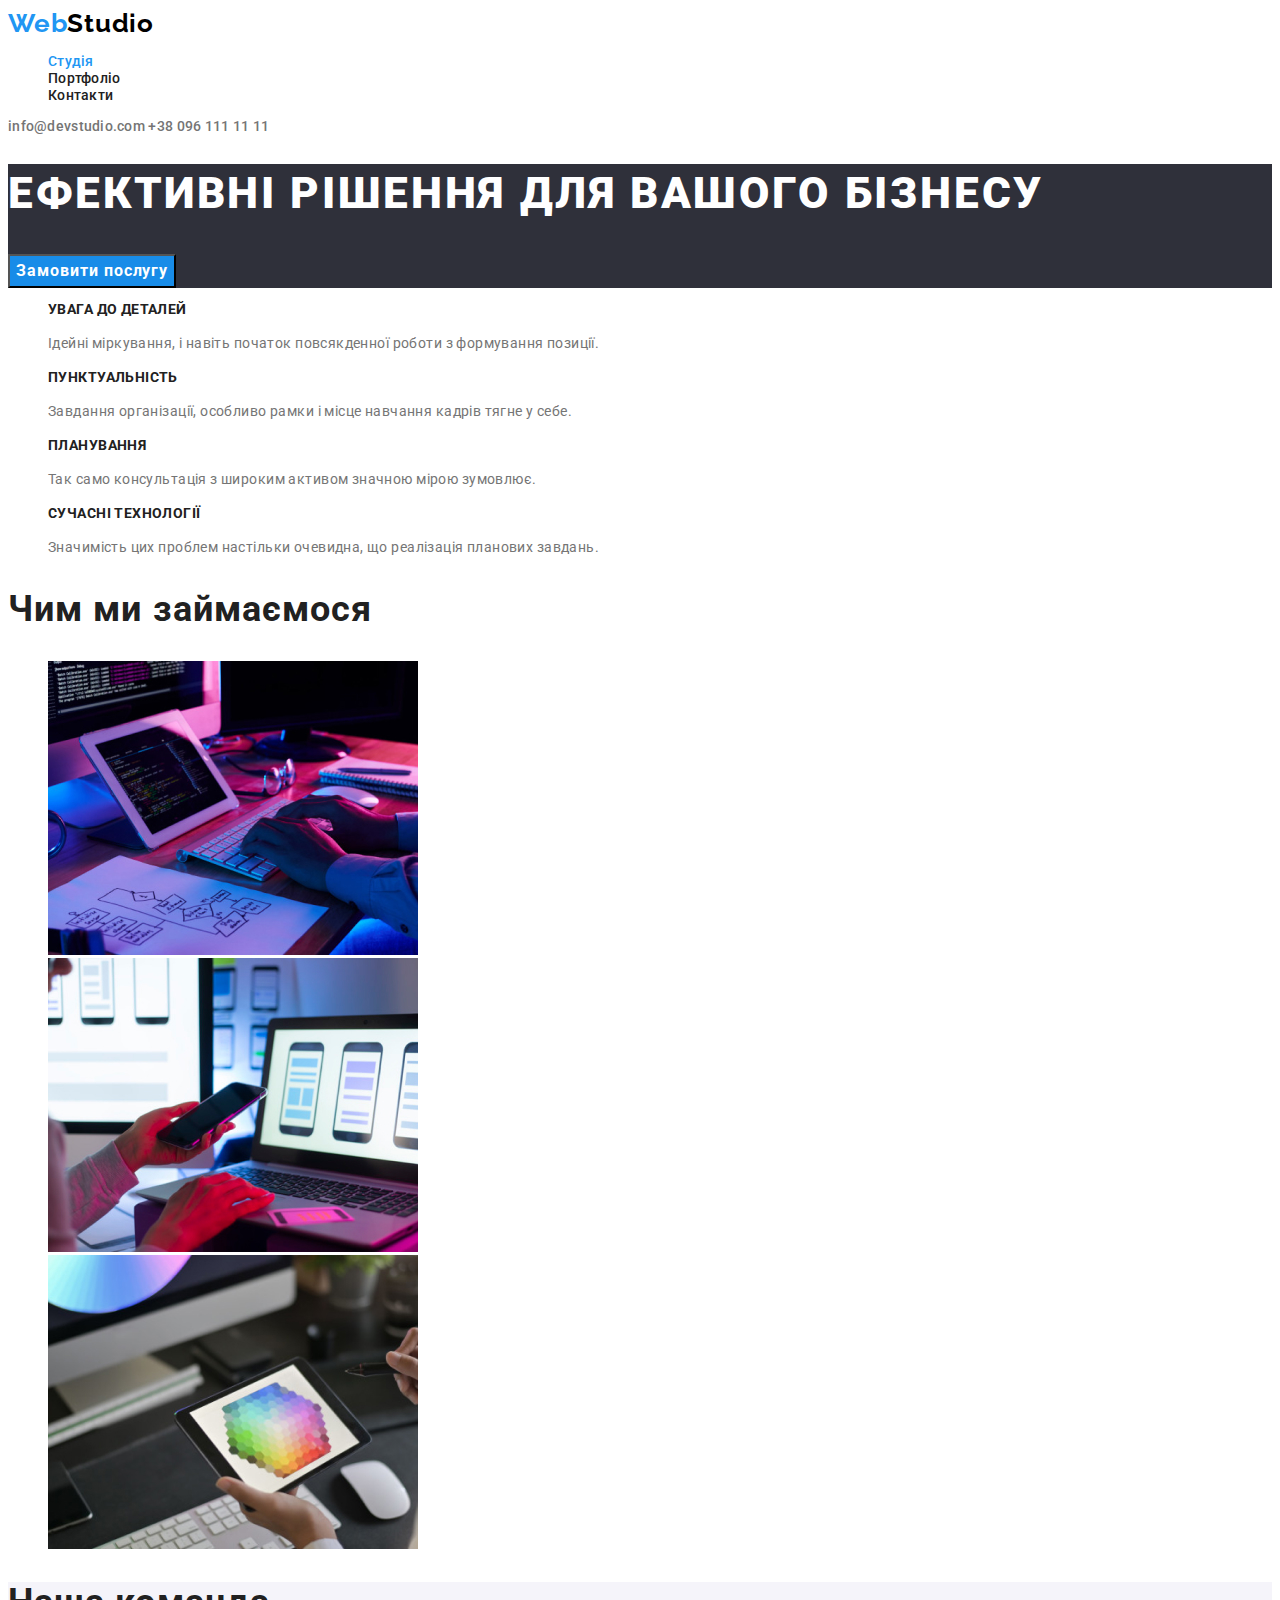
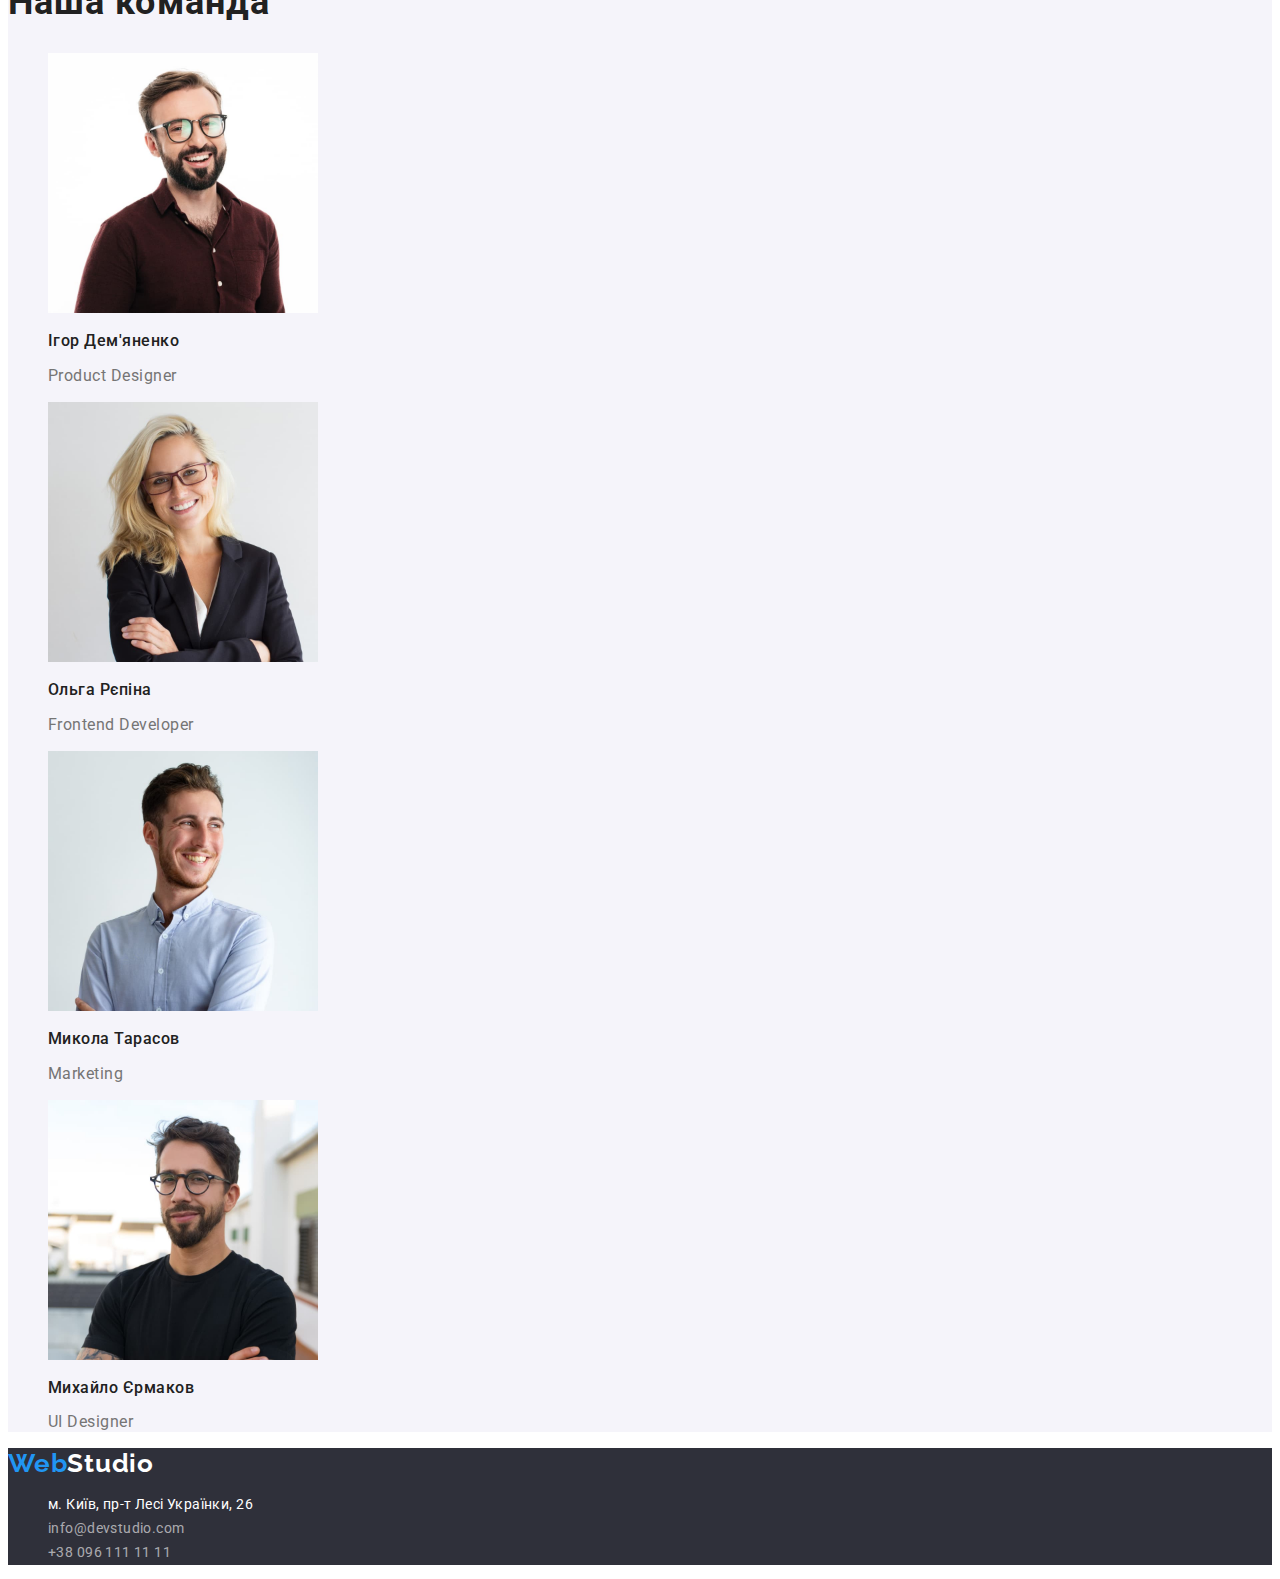
<file: index.html>
<!DOCTYPE html>
<html lang="en">

<head>
  <meta charset="UTF-8" />
  <meta http-equiv="X-UA-Compatible" content="IE=edge" />
  <meta name="viewport" content="width=device-width, initial-scale=1.0" />
  <title>WebStudio</title>
  <link rel="preconnect" href="https://fonts.googleapis.com">
  <link rel="preconnect" href="https://fonts.gstatic.com" crossorigin>
  <link href="https://fonts.googleapis.com/css2?family=Raleway:wght@700&family=Roboto:wght@400;500;700;900&display=swap"
    rel="stylesheet">
  <link rel="stylesheet" href="./css/style.css">
</head>

<body>
  <header class="header">
    <nav>
      <a class="header-logo link" href="./index.html">Web<span class="header-logo-accent">Studio</span></a>
      <ul class="header-list list">
        <li class="header-item">
          <a class="header-link current link" href="./index.html">Студія</a>
        </li>
        <li class="header-item">
          <a class="header-link link" href="./portfolio.html">Портфоліо</a>
        </li>
        <li class="header-item">
          <a class="header-link link" href="">Контакти</a>
        </li>
      </ul>
    </nav>
    <div>
      <a class="header-mailto link" href="mailto:info@devstudio.com">info@devstudio.com</a>
      <a class="header-tel link" href="tel:+380961111111">+38 096 111 11 11</a>
    </div>
  </header>
  <main>
    <section class="hero">
      <h1 class="hero-titl">Ефективні рішення для вашого бізнесу</h1>

      <button class="hero-button" type="button">Замовити послугу</button>
    </section>

    <section class="aside">
      <h2 class="aside-titl visually-hidden">Особливості</h2>
      <ul class="aside-list list">
        <li class="aside-item">
          <h3 class="aside-caption link">Увага до деталей</h3>
          <p class="aside-tex">
            Ідейні міркування, і навіть початок повсякденної роботи з
            формування позиції.
          </p>
        </li>
        <li class="aside-item">
          <h3 class="aside-caption link">Пунктуальність</h3>
          <p class="aside-tex">
            Завдання організації, особливо рамки і місце навчання кадрів тягне
            у себе.
          </p>
        </li>
        <li class="aside-item">
          <h3 class="aside-caption link">Планування</h3>
          <p class="aside-tex">
            Так само консультація з широким активом значною мірою зумовлює.
          </p>
        </li>
        <li class="aside-item">
          <h3 class="aside-caption link">Сучасні технології</h3>
          <p class="aside-tex">
            Значимість цих проблем настільки очевидна, що реалізація планових
            завдань.
          </p>
        </li>
      </ul>
    </section>
    <section class="work">
      <h2 class="work-titl">Чим ми займаємося</h2>
      <ul class="work-list list">
        <li class="work-item link">
          <img class="work-img" src="./images/doing/img.print.jpg" alt="print" width="370" />
        </li>
        <li class="work-item link">
          <img class="work-img" src="./images/doing/img.phone.jpg" alt="phone" width="370" />
        </li>
        <li class="work-item link">
          <img class="work-img" src="./images/doing/img.pen.jpg" alt="pen" width="370" />
        </li>
      </ul>
    </section>
    <section class="team">
      <h2 class="team-titl">Наша команда</h2>
      <ul class="team-list list">
        <li class="team-link link">
          <img class="team-img" src="./images/team/img.ProductDesigner.jpg" alt="Product Designer" width="270" />
          <h3 class="team-caption">Ігор Дем'яненко</h3>
          <p class="team-text">Product Designer</p>
        </li>
        <li class="team-link link">
          <img class="team-img" src="./images/team/img.FrontendDeveloper.jpg" alt="Frontend Developer" width="270" />
          <h3 class="team-caption">Ольга Рєпіна</h3>
          <p class="team-text">Frontend Developer</p>
        </li>
        <li class="team-link link">
          <img class="team-img" src="./images/team/img.Marketing.jpg" alt="Marketing" width="270" />
          <h3 class="team-caption">Микола Тарасов</h3>
          <p class="team-text">Marketing</p>
        </li>
        <li class="team-link link">
          <img class="team-img" src="./images/team/img.UIDesigner.jpg" alt="UI Designer" width="270" />
          <h3 class="team-caption">Михайло Єрмаков</h3>
          <p class="team-text">UI Designer</p>
        </li>
      </ul>
    </section>
  </main>

  <footer class="footer">
    <a class="header-logo link" href="./index.html"> Web<span class="header-logo-white">Studio</span></a>

    <address>
      <ul class="footer-list list">
        <li><a class="footer-map link"
            href="https://www.google.com/maps/d/u/0/viewer?mid=10uSM3H-mIU3GznYo2szRIEphczw&hl=en_US&ll=50.42732700000001%2C30.538092&z=17"
            target="_blank" rel="noreferrer noopener">м. Київ, пр-т Лесі Українки, 26</a></li>
        <li><a class="footer-mailto link" href="mailto:info@devstudio.com">info@devstudio.com</a></li>
        <li><a class="footer-tel link" href="tel:+380961111111">+38 096 111 11 11</a></li>
      </ul>
    </address>
  </footer>
</body>

</html>
</file>
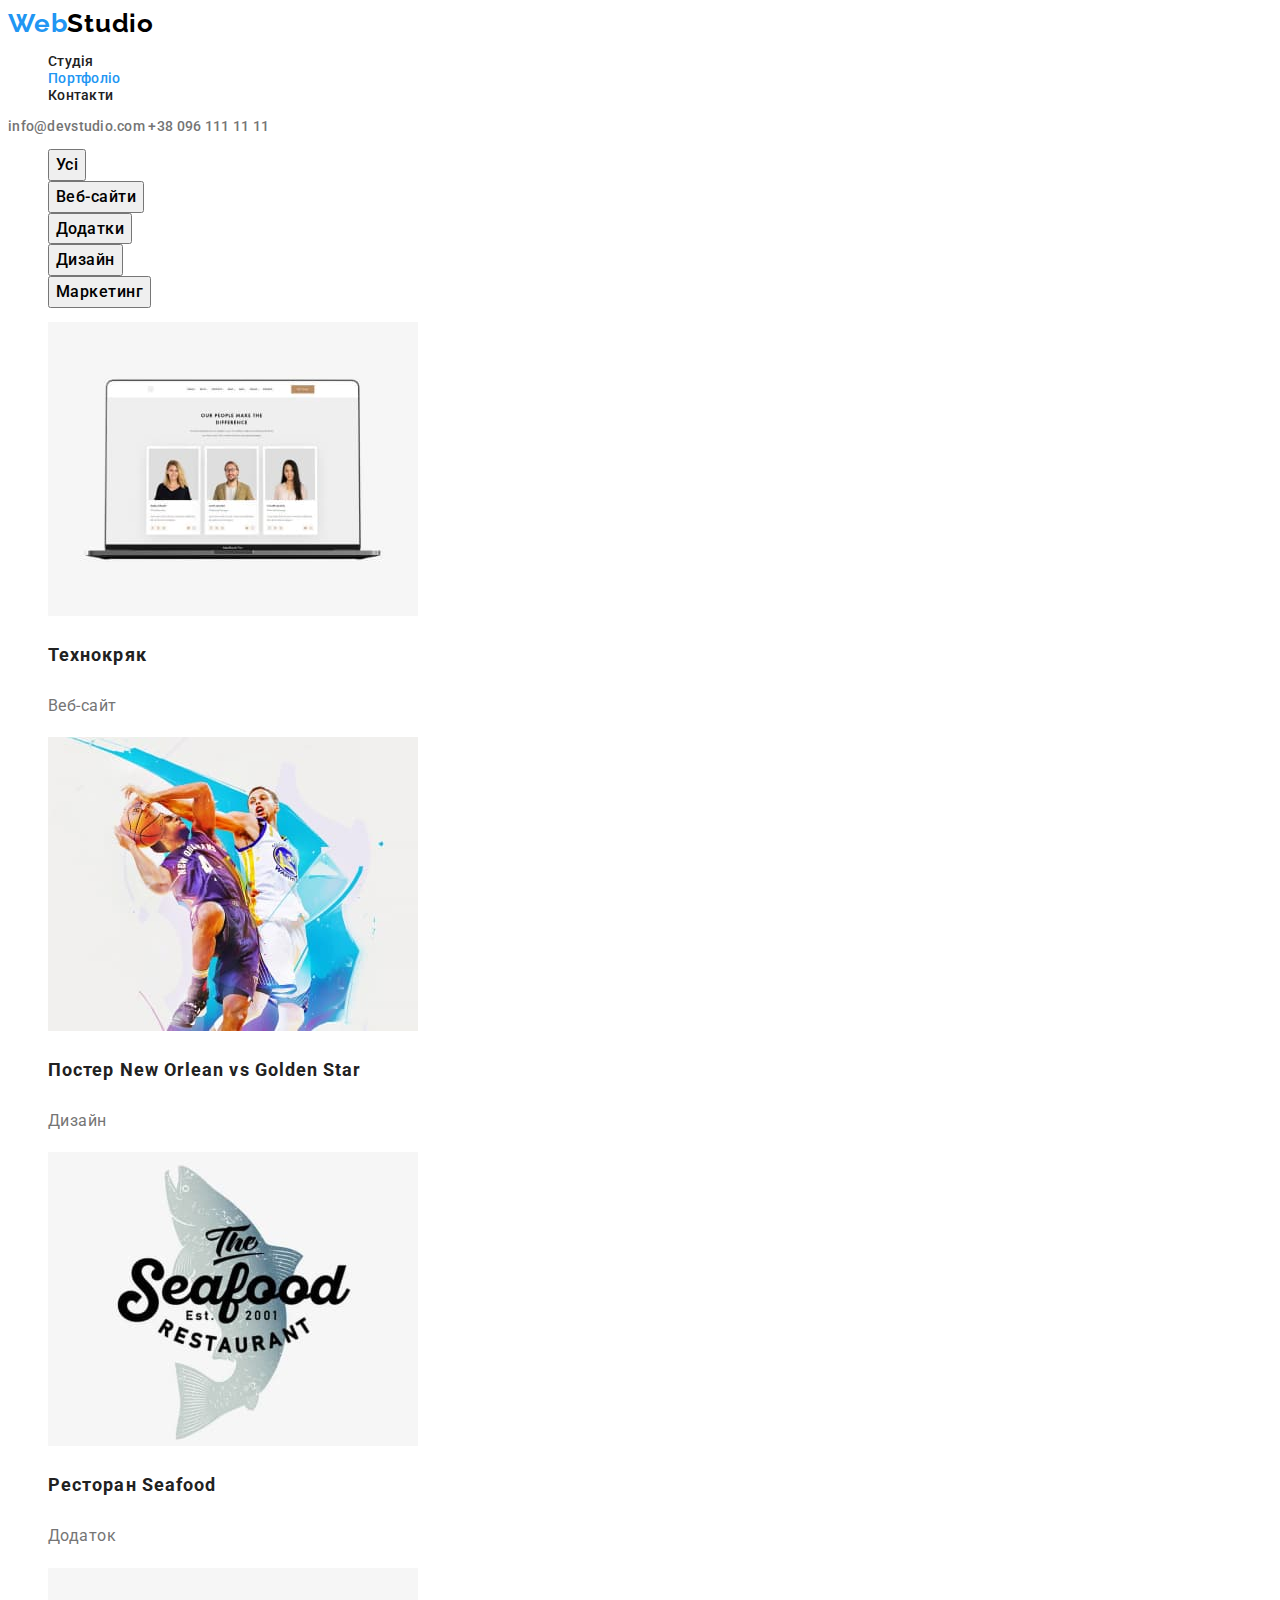
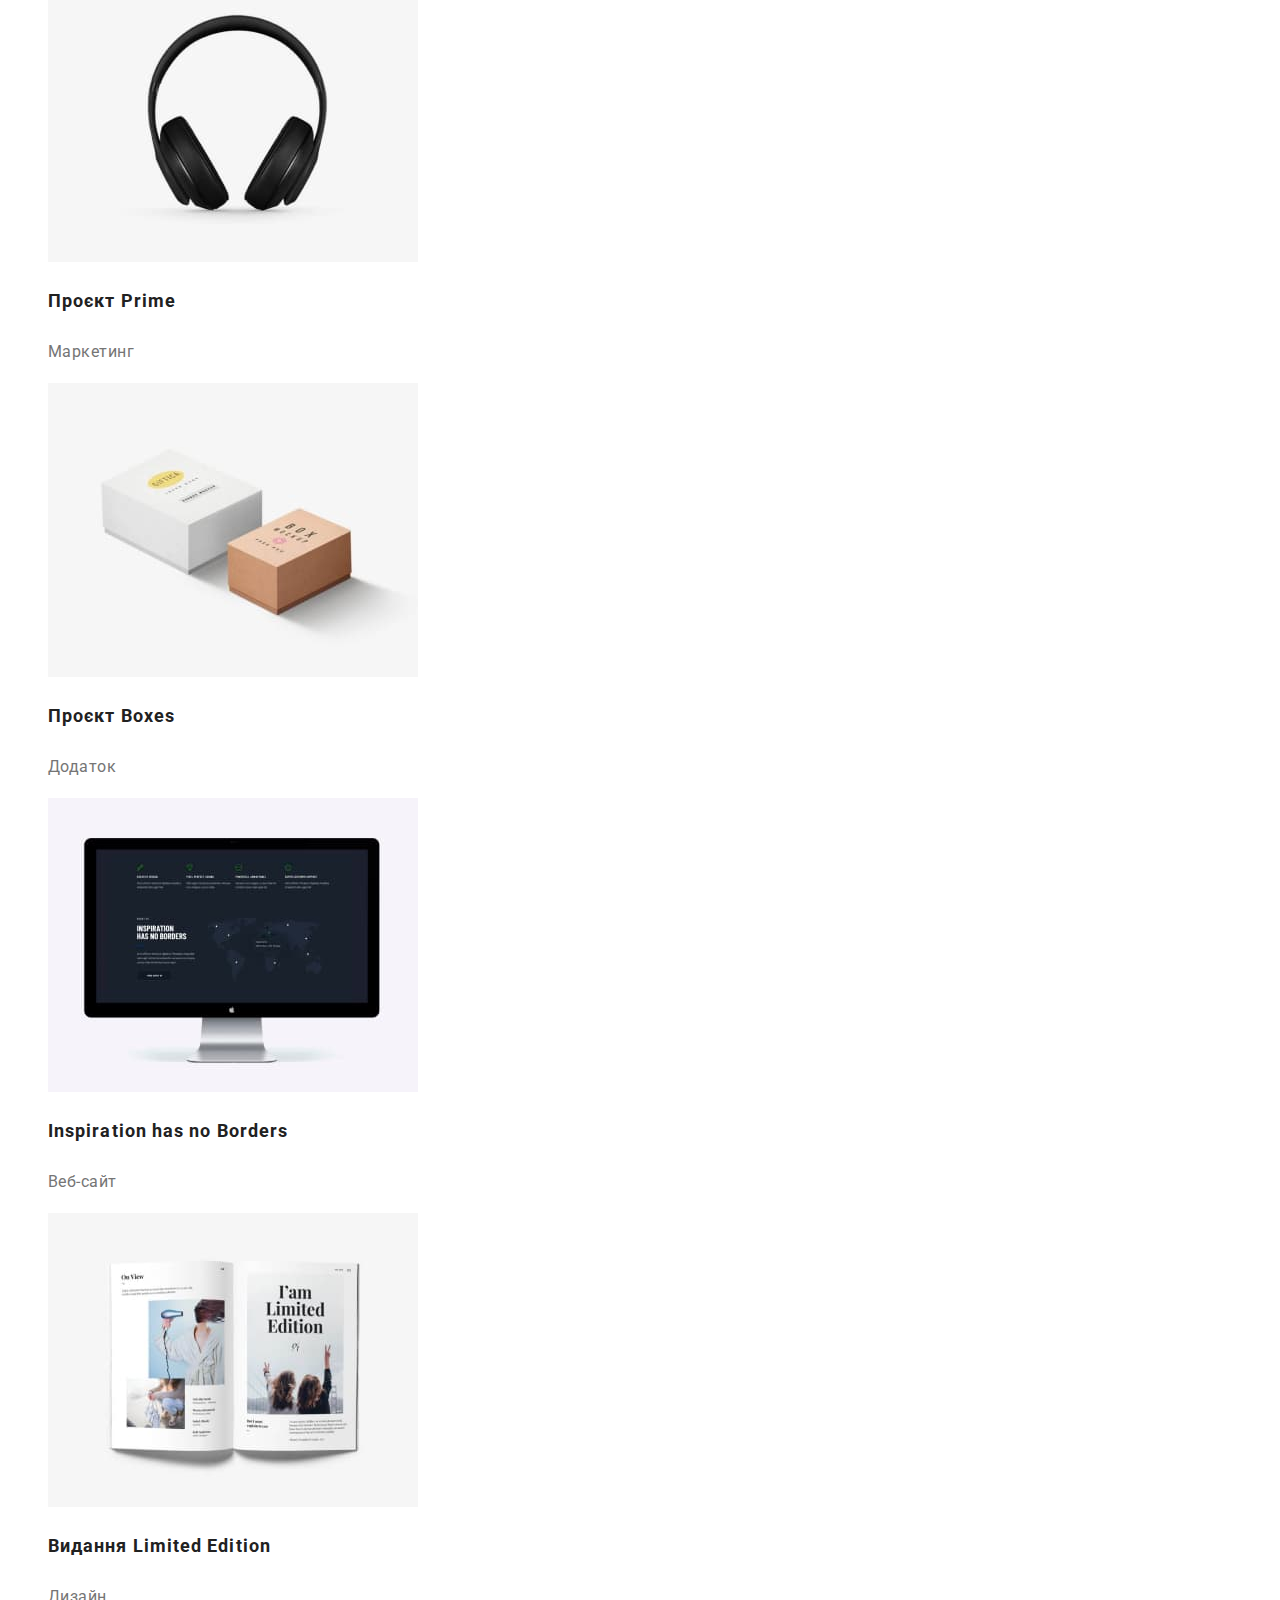
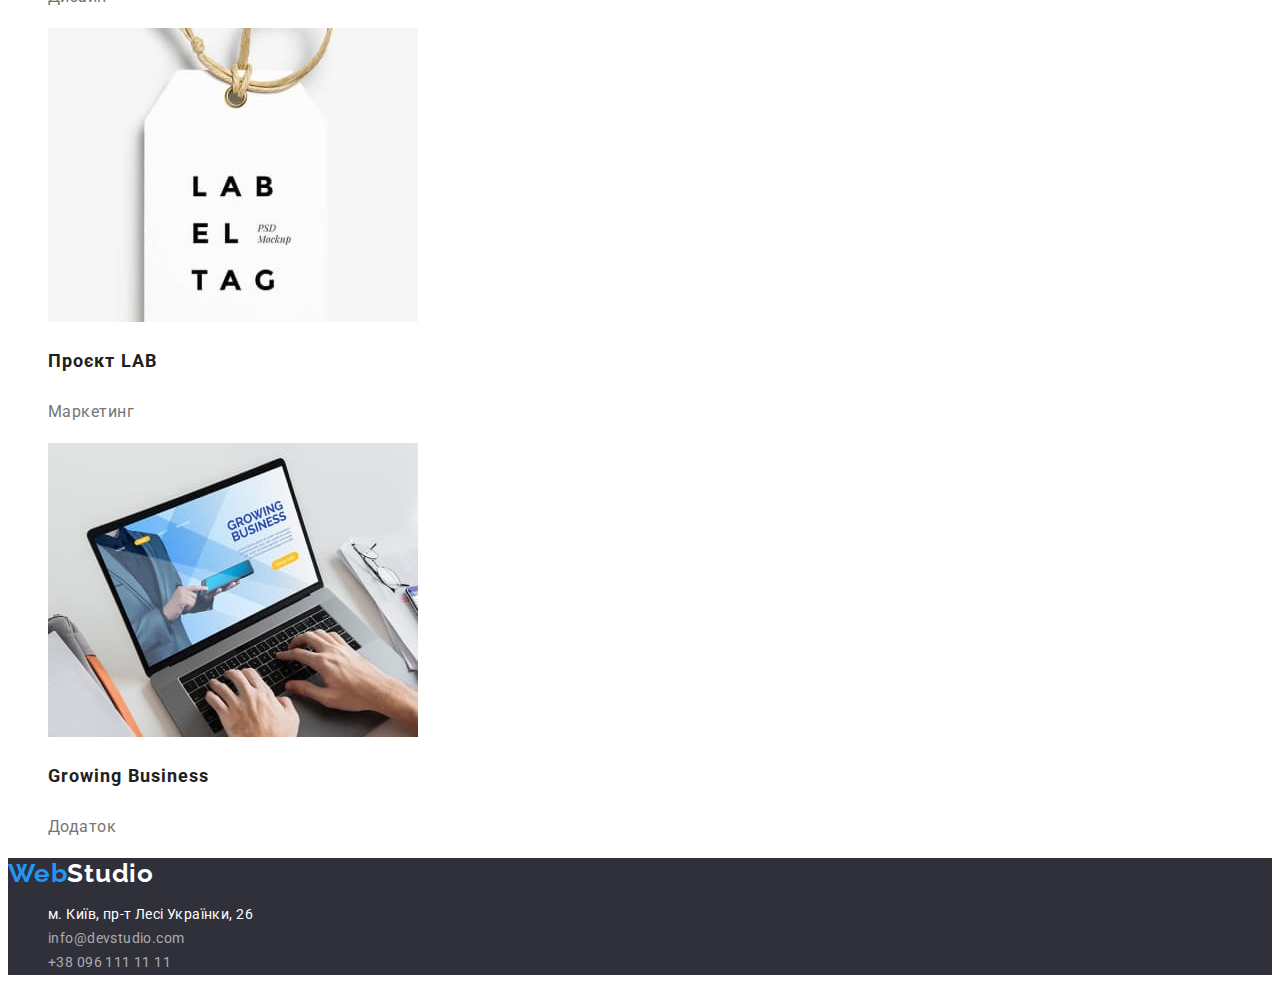
<file: portfolio.html>
<!DOCTYPE html>
<html lang="en">

<head>
    <meta charset="UTF-8" />
    <meta http-equiv="X-UA-Compatible" content="IE=edge" />
    <meta name="viewport" content="width=device-width, initial-scale=1.0" />
    <title>WebStudio</title>
    <link rel="preconnect" href="https://fonts.googleapis.com">
    <link rel="preconnect" href="https://fonts.gstatic.com" crossorigin>
    <link
        href="https://fonts.googleapis.com/css2?family=Raleway:wght@700&family=Roboto:wght@400;500;700;900&display=swap"
        rel="stylesheet">
    <link rel="stylesheet" href="./css/style.css">
</head>

<body>
    <header class="header">
        <nav>
            <a class="header-logo link" href="./index.html">Web<span class="header-logo-accent">Studio</span></a>
            <ul class="header-list list">
                <li class="header-item">
                    <a class="header-link link" href="./index.html">Студія</a>
                </li>
                <li class="header-item">
                    <a class="header-link link current" href="./portfolio.html">Портфоліо</a>
                </li>
                <li class="header-item">
                    <a class="header-link link" href="">Контакти</a>
                </li>
            </ul>
        </nav>
        <div>
            <a class="header-mailto link" href="mailto:info@devstudio.com">info@devstudio.com</a>
            <a class="header-tel link" href="tel:+380961111111">+38 096 111 11 11</a>
        </div>
    </header>
    <main>
        <section class="button">
            <!-- спрятать заголовок! Секція кнопок -->
            <h1 class="button-section visually-hidden">Секція кнопок</h1>
            <ul class="button-list list">
                <li class="button-item">
                    <button class="button-link link" type="button">Усі</button>
                </li>
                <li class="button-item">
                    <button class="button-link link" type="button">Веб-сайти</button>
                </li>
                <li class="button-item">
                    <button class="button-link link" type="button">Додатки</button>
                </li>
                <li class="button-item">
                    <button class="button-link link" type="button">Дизайн</button>
                </li>
                <li class="button-item">
                    <button class="button-link link" type="button">Маркетинг</button>
                </li>
            </ul>
        
            <ul class="foto-list list">
                <li class="foto-item">
                    <a class="foto-link link" href="">
                        <img src="./images/portfolio/web.jpg" alt="laptop" width="370">
                        <h3 class="foto-caption">Технокряк</h3>
                        <p class="foto-text">Веб-сайт</p>
                    </a>
                </li>
                <li class="foto-item">
                    <a class="foto-link link" href="">
                        <img src="./images/portfolio/Orlean.jpg" alt="two basketball players" width="370">
                        <h3 class="foto-caption">Постер New Orlean vs Golden Star</h3>
                        <p class="foto-text">Дизайн</p>
                    </a>
                </li>
                <li class="foto-item">
                    <a class="foto-link link" href="">
                        <img src="./images/portfolio/Seafood.jpg" alt="fish logo" width="370">
                        <h3 class="foto-caption">Ресторан Seafood</h3>
                        <p class="foto-text">Додаток</p>
                    </a>
                </li>
                <li class="foto-item">
                    <a class="foto-link link" href="">
                        <img src="./images/portfolio/Prime.jpg" alt="headphones" width="370">
                        <h3 class="foto-caption">Проєкт Prime</h3>
                        <p class="foto-text">Маркетинг</p>
                    </a>
                </li>
                <li class="foto-item">
                    <a class="foto-link link" href="">
                        <img src="./images/portfolio/Boxes.jpg" alt="two drawers" width="370">
                        <h3 class="foto-caption">Проєкт Boxes</h3>
                        <p class="foto-text">Додаток</p>
                    </a>
                </li>
                <li class="foto-item">
                    <a class="foto-link link" href="">
                        <img src="./images/portfolio/Inspiration.jpg" alt="monitor" width="370">
                        <h3 class="foto-caption">Inspiration has no Borders</h3>
                        <p class="foto-text">Веб-сайт</p>
                    </a>
                </li>
                <li class="foto-item">
                    <a class="foto-link link" href="">
                        <img src="./images/portfolio/Limited.jpg" alt="book" width="370">
                        <h3 class="foto-caption">Видання Limited Edition</h3>
                        <p class="foto-text">Дизайн</p>
                    </a>
                </li>
                <li class="foto-item">
                    <a class="foto-link link" href="">
                        <img src="./images/portfolio/lab.jpg" alt="label" width="370">
                        <h3 class="foto-caption">Проєкт LAB</h3>
                        <p class="foto-text">Маркетинг</p>
                    </a>
                </li>
                <li class="foto-item">
                    <a class="foto-link link" href="">
                        <img src="./images/portfolio/Growing.jpg" alt="man typing on laptop" width="370">
                        <h3 class="foto-caption">Growing Business</h3>
                        <p class="foto-text">Додаток</p>
                    </a>
                </li>
            </ul>
        </section>
    </main>

    <footer class="footer">
        <a class="header-logo link" href="./index.html"> Web<span class="header-logo-white">Studio</span></a>
        <address>
            <ul class="footer-list list">
                <li><a class="footer-map link"
                        href="https://www.google.com/maps/d/u/0/viewer?mid=10uSM3H-mIU3GznYo2szRIEphczw&hl=en_US&ll=50.42732700000001%2C30.538092&z=17"
                        target="_blank" rel="noreferrer noopener">м. Київ, пр-т Лесі Українки, 26</a></li>
                <li><a class="footer-mailto link" href="mailto:info@devstudio.com">info@devstudio.com</a></li>
                <li><a class="footer-tel link" href="tel:+380961111111">+38 096 111 11 11</a></li>
            </ul>
        </address>
    </footer>
    

</body>

</html>
</file>
<file: css/style.css>
:root{
--main-color:#212121;
--accent-color:#2196F3;
--fons-color:#FFFFFF;
--background-button:#188CE8;
--background-grey: #757575;
--background-image: #EEEEEE;
--background-black: #000000;
--background-clip: #F5F4FA;
--background-silver: #FFFFFF99;
--background-coal: #2F303A;
--background-pearl: #ECECEC;
}

body {
    font-family: 'Roboto',sans-serif; 
    color: #212121;
    background-color:var(--fons-color);
    font-size: 14px;
    letter-spacing: 0.03em;
}
.visually-hidden {
    position: absolute;
    width: 1px;
    height: 1px;
    margin: -1px;
    border: 0;
    padding: 0;

    white-space: nowrap;
    clip-path: inset(100%);
    clip: rect(0 0 0 0);
    overflow: hidden;
}

.list {
    list-style: none;
}

.link {
    text-decoration: none;
}

/* -------------header-------------- */
.header-logo,
.header-logo :focus{
font-family: Raleway,sans-serif;
    font-weight: 700;
    font-size: 26px;
    line-height: 1.19;
    letter-spacing: 0.03em;

    color: #2196F3;

   
}
.header-logo-accent{

    color: #000;
}

.header-link{
        font-weight: 500;
        font-size: 14px;
        line-height: 1.14;
        letter-spacing: 0.02em;
    
        color: #212121;
}
.header-link:hover,
.header-link:focus{
    color: var(--accent-color)
 }


 .header-link.current {
     color:var(--accent-color)

 }

.header-mailto,
.header-tel{
        font-weight: 500;
        font-size: 14px;
        line-height: 1.14;
        letter-spacing: 0.02em;
        color: #757575;
}
.header-mailto:hover,
.header-tel:hover,
.header-mailto:focus,
.header-tel:focus{
    color: var(--accent-color)
}

/* --------------hero------------ */
.hero{
    /* width: 1600px;
    height: 600px;
    left: 0px;
    top: 80px; */

    background: #2F303A;
}

.hero-titl{
    font-weight: 900;
    font-size: 44px;
    line-height: 1.36;
    letter-spacing: 0.06em;
    text-transform: uppercase;

    color:var(--fons-color)
}

.hero-button{
    font-family: inherit;
    font-weight: 700;
    font-size: 16px;
    line-height: 1.8;
    letter-spacing: 0.06em;
    color: var(--fons-color);
    background-color: var(--background-button);
    cursor: pointer;
}
.hero-button{
    
}


/* -------------aside--------- */
.aside-caption{
text-transform: uppercase;
        font-weight: 700;
        font-size: 14px;
        line-height: 1.14;
        letter-spacing: 0.03em;
    
        color: #212121;

}
 .aside-tex{
        line-height: 1.7;
        color: #757575;

 }
 /* ------------work------------- */
.work{

}
 .work-titl{
        font-weight: 700;
        font-size: 36px;
        line-height: 1.16;
        letter-spacing: 0.03em;
    
        color: #212121;
 }
.work-list{

}
.work-item{

}

.work-img{

}


 /* --------team------------- */
 .team{
background-color: #F5F4FA;
 }
 .team-titl{
    
        font-weight: 700;
        font-size: 36px;
        line-height: 1.16;
        letter-spacing: 0.03em;
    
        color: #212121;
 
}

.team-list{

}
.team-link{

}
.team-img{

}
.team-caption{
    font-weight: 500;
        font-size: 16px;
        line-height: 1.18;
        letter-spacing: 0.03em;
    
        color: #212121;
  }

  .team-text{
    
        font-size: 16px;
        line-height: 1.18;
        letter-spacing: 0.03em;
    
        color: #757575;

  }

  /* ---------basement------- */

.footer{ 
        background: #2F303A;
}
.header-logo-white{
 color: var(--fons-color);
}

  .footer-list {

}

.footer-map {
        font-family: 'Roboto'sans-serif;
            font-style: normal;
            font-weight: 400;
            font-size: 14px;
            line-height: 1.71;
            letter-spacing: 0.03em;
        
            color: #FFFFFF;

}
.footer-map:hover,
.footer-map:focus{
color: var(--accent-color);

}
.footer-mailto,
.footer-tel {
    font-family: 'Roboto'sans-serif;
        font-style: normal;
        font-weight: 400;
        font-size: 14px;
        line-height: 1.71;
        letter-spacing: 0.03em;
    
        color: rgba(255, 255, 255, 0.6);

}
.footer-mailto:hover,
.footer-tel:hover,
.footer-mailto:focus,
.footer-tel:focus {
    color: var(--accent-color)
}
 /* ---------portofolio batton------- */

.button-section {

}

.button-list {
    

}

.button-item {

}

.button-link{
    font-family: 'Roboto',sans-serif;
        font-weight: 500;
        font-size: 16px;
        line-height: 1.62;
        text-align: center;
        letter-spacing: 0.03em;
    
        color: var(--background-black);
        cursor: pointer;

}
.button-link:hover,
.button-link:focus {
 color: #FFFFFF;
 background-color:var(--background-button)
}
.button-link{
    
}
   /* ---------foto------- */

.foto-list {

}

.foto-item {

}

.foto-link {

}

.foto-caption {
    
        font-size: 18px;
        line-height: 2.0;
        letter-spacing: 0.06em;
    
        color: #212121;

}

.foto-text {
    font-family: 'Roboto'sans-serif;
    font-style: normal;
    font-weight: 400;
    font-size: 16px;
    line-height: 1.88;
    letter-spacing: 0.03em;

    color: #757575;
}
</file>
